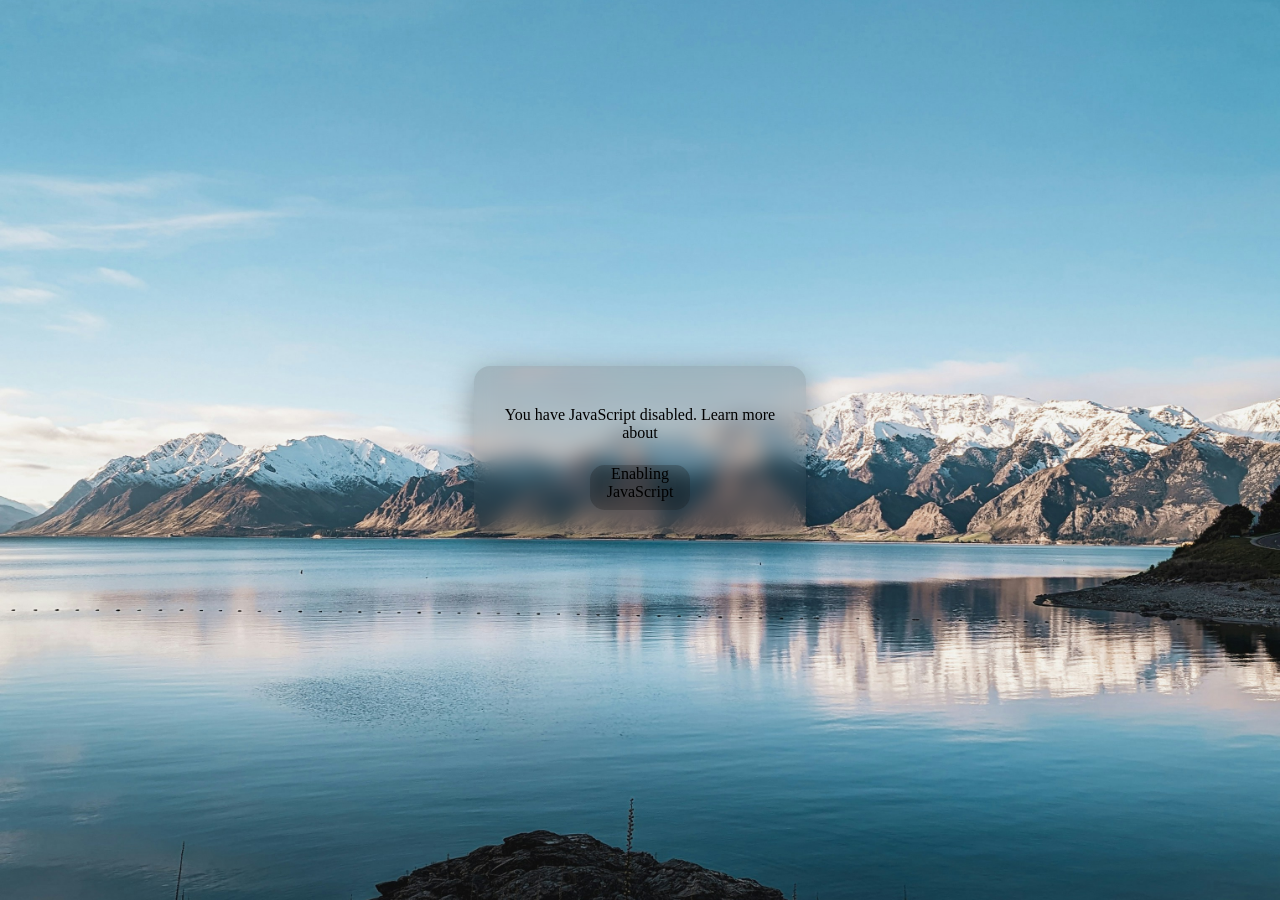
<file: css-login-design/javaScript-dependency.html>
<!DOCTYPE html>
<html lang="en">
<head>
    <meta charset="UTF-8">
    <meta name="viewport" content="width=device-width, initial-scale=1.0">
    <title>Document</title>
    <link rel="stylesheet" href="css/style.css">
</head>
<body>
    <div id="contanier2">
        <div id="background2">
            <p id="text2">
                You have JavaScript disabled. Learn more about
            </p>
        <a id="learn-button" href="https://www.enable-javascript.com/" rel="noopener noreferrer" target="_blank">Enabling
             JavaScript</a>
        </div>
    </div>
</body>
</html>
</file>
<file: css-login-design/css/style.css>
/* sorry for my poor naming*/
body {
    background-image: url("../images/esaias-tan-WmpCzw4QXLA-unsplash.jpg");
    background-position: center;
    background-attachment: fixed;
    background-repeat: no-repeat;
    background-size: cover;
    margin: 0;
}
#container {
    display: flex;
    align-items: center;
    justify-content: center;
    min-height: 100vh;
}
/* glass card*/
#background {
    display: flex;
    justify-content: center;
    align-items: center;
    height: 250px;
    width: 250px;
    flex-direction: column;
    backdrop-filter: blur(10px);
    background-color: rgba(105, 104, 104, 0.2);
    border-radius: 10px;
    gap: 12px;
    box-shadow: 0 8px 32px 0 rgba(0, 0, 0, 0.37);
    /* Safari support*/
    -webkit-backdrop-filter: blur(10px);
}
/* password and username fields*/
.input {
    height: 35px;
    width: 160px;
    border-radius: 6px;
    border-style: solid;
    border-color: black;
    transition: transform 0.2s ease, background-color 0.2s ease;
    background-color: rgba(112, 112, 112, 0.256);
    backdrop-filter: blur(10px);
    /* Safari support*/
    -webkit-backdrop-filter: blur(10px);
    outline: none;
}
.input:hover{
    transform: scale(1.10);
    background-color: #21212172;
    cursor: text;
    outline: none;
}
.input::placeholder{
    color: rgb(0, 0, 0);
}
#SubmitButton {
    height: 35px;
    width: 90px;
    border-radius: 15px;
    border: 1px;
    border-color: #000000;
    border-style: solid;
    transition: transform 0.2s ease, background-color 0.2s ease;
}
#SubmitButton:hover{
    transform: scale(1.06);
    background-color: #d80202;
    cursor: pointer;
}
/* the rest of this css file is for the java script dependency page :) */
#contanier2 {
    min-height: 100vh;
    display: flex;
    justify-content: center;
    align-items: center;
}
/* glass card*/
#background2 {
    box-shadow: 0 8px 32px 0 rgba(0, 0, 0, 0.37);
    flex-direction: column;
    font-size: medium;
    text-align: center;
    display: flex;
    justify-content: center;
    width: 300px;
    height: 120px;
    border-radius: 16px;
    background-color:rgba(36, 36, 36, 0.2);
    backdrop-filter: blur(10px);
    align-items: center;
    gap: 7px;
    padding: 24px 16px;
    /* Safari support*/
    -webkit-backdrop-filter: blur(10px);
}
#learn-button {
    background-color: rgba(23, 23, 23, 0.2);
    backdrop-filter: blur(10px);
    height: 70px;
    width: 100px;
    border-radius: 15px;
    text-align: center;
    text-decoration: none;
    color: rgb(0, 0, 0);
    transition: transform 0.2s ease, background-color 0.2s ease;
    /* Safari support*/
    -webkit-backdrop-filter: blur(10px);
}
#learn-button:hover{
    transform: scale(1.1);
    background-color: #1d1d1d33;
}
</file>
